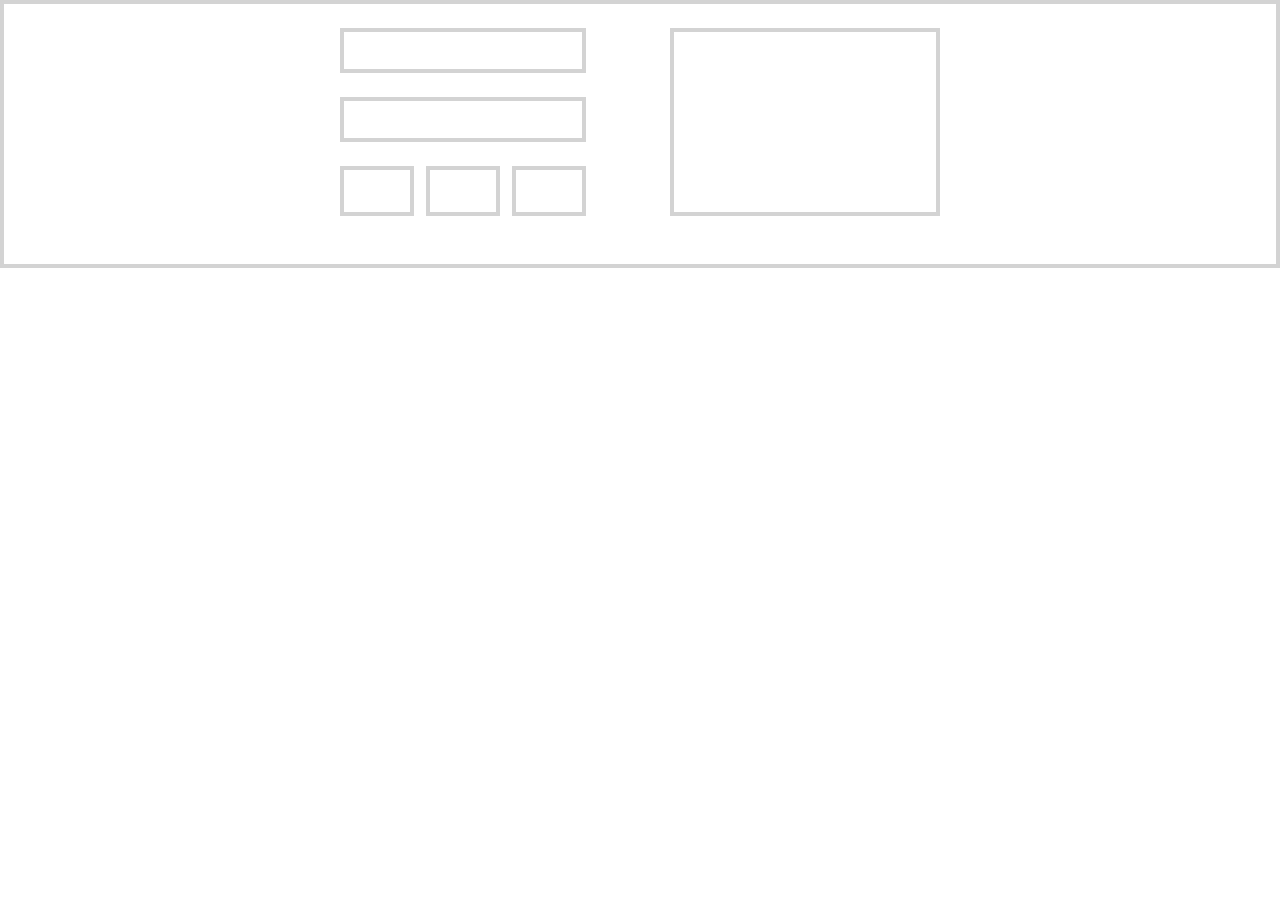
<file: index.html>
<!DOCTYPE html>
<html lang="en">
  <head>
    <meta charset="UTF-8" />
    <meta http-equiv="X-UA-Compatible" content="IE=edge" />
    <meta name="viewport" content="width=device-width, initial-scale=1.0" />
    <title>Document</title>
    <link rel="stylesheet" href="styles.css" />
  </head>
  <body>
    <div class="container">
      <div class="row">
        <div class="boxwrap">
          <div class="box boxsmall"></div>
          <div class="box boxsmall"></div>
          <div class="boxtinywrap">
              <div class="box boxtiny"></div>
              <div class="box boxtiny"></div>
              <div class="box boxtiny"></div>
            </div>
          </div>
        <div class="box boxlarge"></div>
      </div>
    </div>
  </body>
</html>
</file>
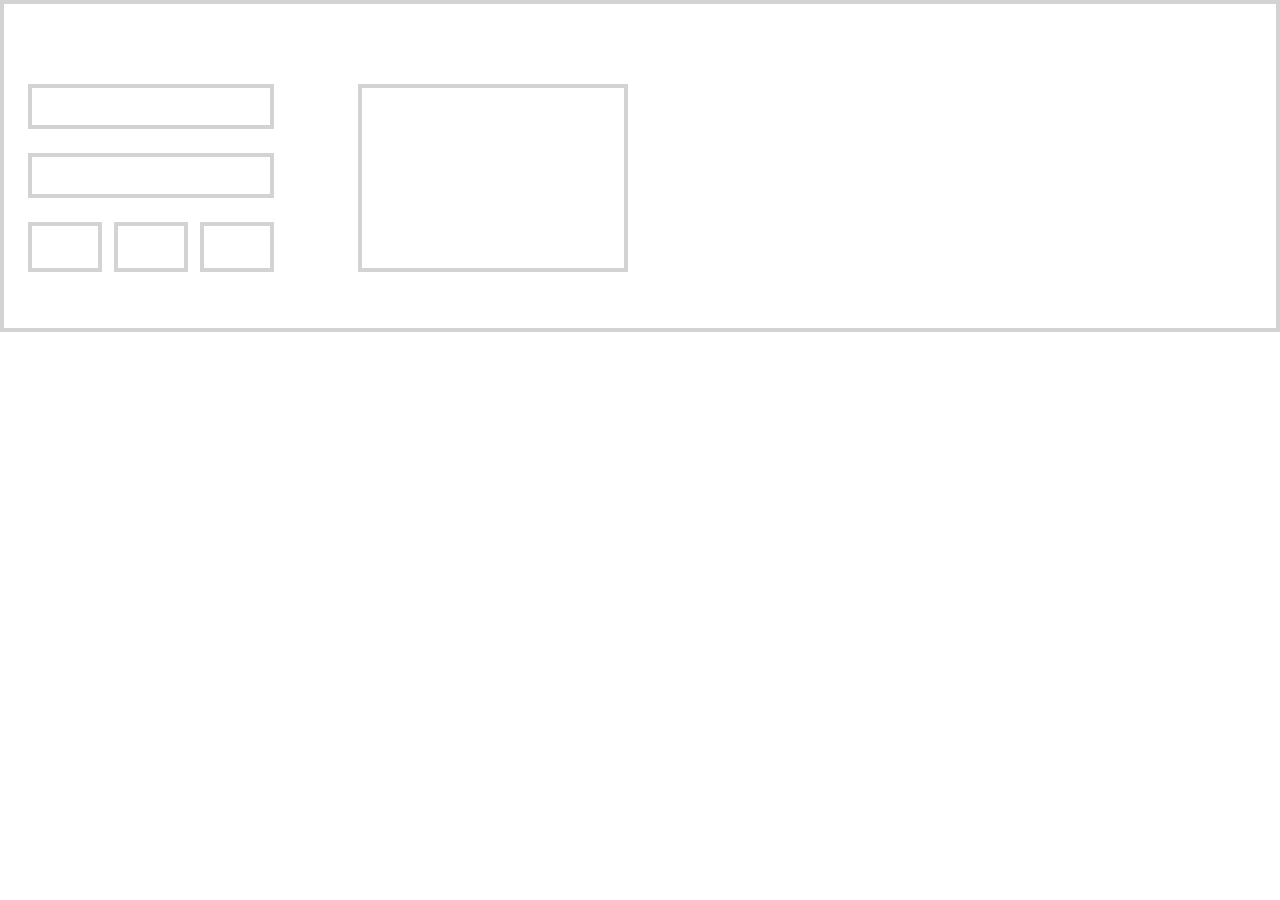
<file: index4.html>
<!DOCTYPE html>
<html lang="en">
  <head>
    <meta charset="UTF-8" />
    <meta http-equiv="X-UA-Compatible" content="IE=edge" />
    <meta name="viewport" content="width=device-width, initial-scale=1.0" />
    <title>Document</title>
    <link rel="stylesheet" href="styles4.css" />
  </head>
  <body>
    <div class="container">
      <div class="row">
        <div class="boxwrap">
          <div class="box boxsmall"></div>
          <div class="box boxsmall"></div>
          <div class="boxtinywrap">
              <div class="box boxtiny"></div>
              <div class="box boxtiny"></div>
              <div class="box boxtiny"></div>
            </div>
        </div>
        <div class="box boxlarge"></div>
      </div>
    </div>
  </body>
</html>
</file>
<file: styles.css>
*{
    box-sizing: border-box;
    margin: 0%;
}
.container{

    display: flex;
    justify-content: space-between;
    border: 4px solid lightgrey;
    width: 100%;
padding: 24px;

}
.row {
    display: flex;   
    justify-content: space-between;
    width: 100%;
    max-width: 600px;
    margin: 0 auto;
    
    
}

.box{
    border: 4px solid lightgrey;
    margin-bottom: 24px;
}
.boxwrap{
    width: 45%;
    padding-right: 24px;
}
.boxsmall {
    height: 45px;
}
.boxtiny {
    width: 30%;
    height: 50px;
}
.boxtinywrap {
    display: flex;
    justify-content: space-between;
}
.boxlarge {
        width: 45%;
    }
</file>
<file: styles4.css>
*{
    box-sizing: border-box;
    margin: 0%;
}
.container{
    border: 4px solid lightgrey;
    width: 100%;
    padding: 80px 24px 56px 24px; 
}
.row{
    width: 100%;
    max-width: 600px;
    margin: 0 auto -24px 0;
    display: flex;
    justify-content: space-between;
}
.box{
border: 4px solid lightgrey;
margin-bottom: 24px;

}

.boxwrap{
    width: 45%;
    padding-right: 24px;
}

.boxsmall{
    height: 45px;
}
.boxtiny{
    width: 30%;
    height: 50px;
}
.boxtinywrap{
    display: flex;
    justify-content: space-between;

}

.boxlarge{
    
   width: 45%;

}
</file>
